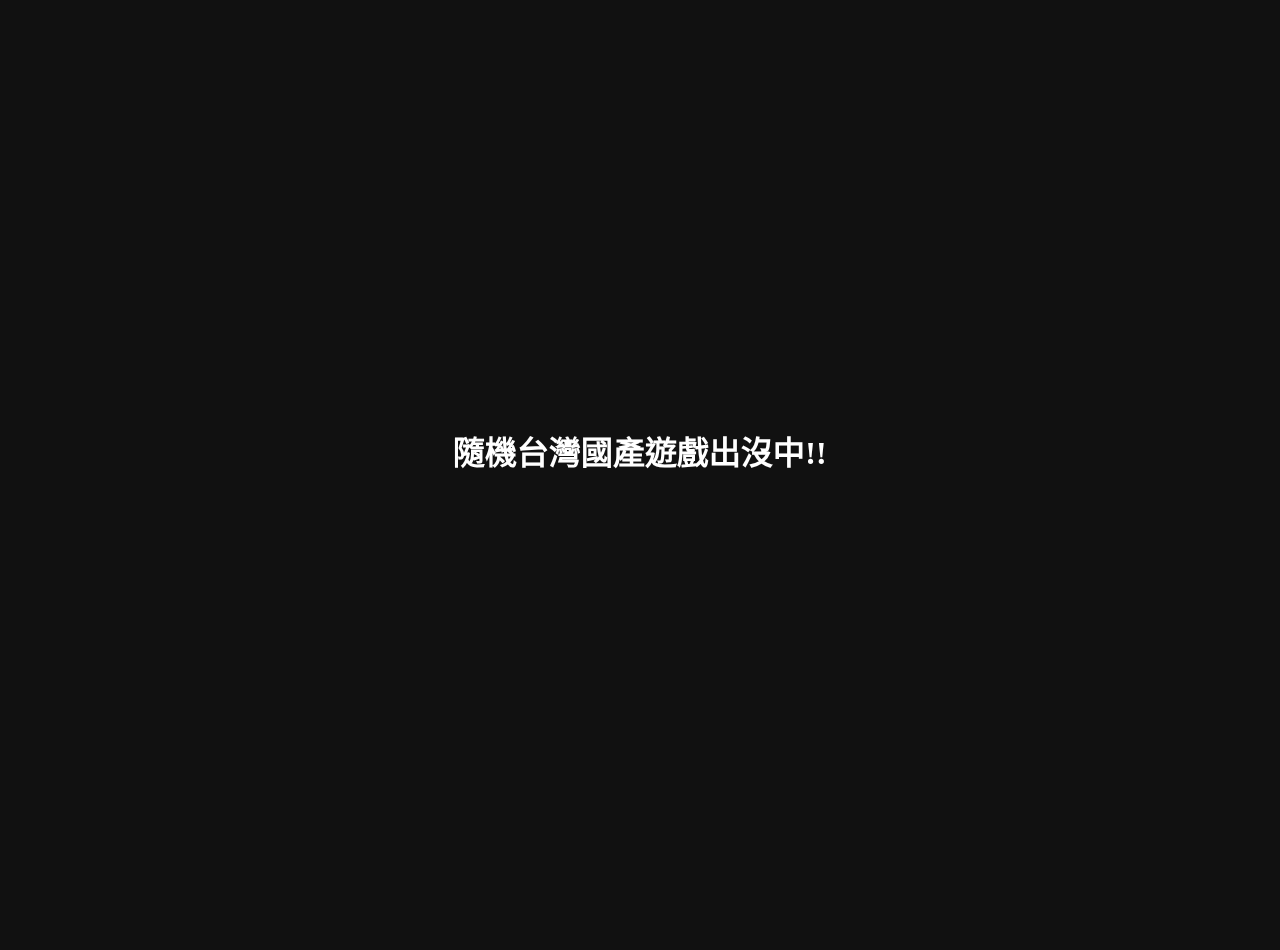
<file: widgetlist.html>
<!DOCTYPE html>
<html lang="zh-TW">
<head>
  <meta charset="UTF-8">
  <title>Steam Widget 無縫滾動 + CSV 與滑鼠效果</title>
  <style>
    /* 基本重置與背景設定 */
    body {
      margin: 0;
      overflow: hidden;
      background: #111;
    }
    /* 每一列容器：固定高度且超出部分隱藏 */
    .row {
      position: relative;
      width: 100%;
      height: 190px; /* 與 widget 高度一致 */
      overflow: hidden;
    }
    /* 滾動容器採用 flex 排列 */
    .scroller {
      display: flex;
    }
    /* 每個 widget 的容器：預設半透明，並有 0.5 秒過渡動畫 */
    .widget-container {
      opacity: 0.5;
      transition: opacity 0.5s ease;
      display: inline-block;
    }
    /* 滑鼠進入時改為不透明 */
    .widget-container.hovered {
      opacity: 1;
    }
    /* 中央 overlay 文字 */
    #overlayText {
      position: fixed;
      top: 50%;
      left: 50%;
      transform: translate(-50%, -50%);
      z-index: 1000;
      font-size: 2em;
      font-weight: bold;
      color: white;
      pointer-events: none;
    }
  </style>
</head>
<body>
  <!-- 畫面中央的 overlay 文字 -->
  <div id="overlayText">隨機台灣國產遊戲出沒中!!</div>
  <script>
    (function() {
      // 定義 widget 的尺寸（依 Steam widget 提供的尺寸）
      const widgetWidth = 646;
      const widgetHeight = 190;
      
      // 根據視窗高度計算需要的列數（每列高度為 widgetHeight）
      const numRows = Math.ceil(window.innerHeight / widgetHeight);
      // 每列產生的 widget 數量：確保單份內容寬度至少超過 2×視窗寬度
      const widgetsPerCopy = Math.ceil((2 * window.innerWidth) / widgetWidth) + 1;
      
      // CSV 資料儲存區與目前資料索引（依序取用，若用完則循環）
      let csvData = [];
      let dataIndex = 0;
      
      // 輔助函式：從 steamLink 中擷取 /app/ 後的數字 ID
      function extractAppId(link) {
        const match = link.match(/\/app\/(\d+)\//);
        return match ? match[1] : null;
      }
      
      // 依序取得 CSV 中的 steam widget URL（若資料不夠，則循環使用）
      function getNextWidgetUrl() {
        if (csvData.length === 0) {
          return "https://store.steampowered.com/widget/2325390/";
        }
        const record = csvData[dataIndex];
        dataIndex = (dataIndex + 1) % csvData.length;
        const appId = extractAppId(record.steamLink);
        return appId 
          ? "https://store.steampowered.com/widget/" + appId + "/"
          : "https://store.steampowered.com/widget/2330650/";
      }
      
      // 建立一個 widget 元件（包含 iframe 與滑鼠事件）
      function createWidget() {
        const widgetContainer = document.createElement('div');
        widgetContainer.className = 'widget-container';
        widgetContainer.style.width = widgetWidth + 'px';
        widgetContainer.style.height = widgetHeight + 'px';
        // 滑鼠事件：進入時加入 .hovered，離開時移除
        widgetContainer.addEventListener('mouseenter', function() {
          widgetContainer.classList.add('hovered');
        });
        widgetContainer.addEventListener('mouseleave', function() {
          widgetContainer.classList.remove('hovered');
        });
        // 建立 iframe，設定正確的 steam widget URL
        const iframe = document.createElement('iframe');
        iframe.src = getNextWidgetUrl();
        iframe.setAttribute('frameborder', '0');
        iframe.width = widgetWidth;
        iframe.height = widgetHeight;
        // 為讓滑鼠事件由容器接收，將 iframe 的 pointer-events 關閉
        iframe.style.pointerEvents = 'none';
        widgetContainer.appendChild(iframe);
        return widgetContainer;
      }
      
      // 建立一份內容容器，內含 widgetsPerCopy 個 widget 元件
      function createContent() {
        const content = document.createElement('div');
        content.style.display = 'flex';
        for (let j = 0; j < widgetsPerCopy; j++) {
          content.appendChild(createWidget());
        }
        return content;
      }
      
      // 用來存放每一列的滾動動畫資訊
      const marqueeRows = [];
      
      // 讀取並解析同目錄下的 CSV 檔案
      fetch('cards4.csv')
        .then(response => response.text())
        .then(csvText => {
          const lines = csvText.trim().split('\n');
          if (lines.length < 2) {
            console.error("CSV 檔案資料不足");
            return;
          }
          // 第一行為標題，從第二行開始解析
          const dataRows = lines.slice(1).filter(line => line.trim() !== '');
          csvData = dataRows.map(line => {
            const parts = line.split(',');
            return {
              steamLink: parts[0].trim(),
              title_en: parts[1] ? parts[1].trim() : '',
              title_zh: parts[2] ? parts[2].trim() : '',
              title_ja: parts[3] ? parts[3].trim() : ''
            };
          });
          
          // 為每一列建立滾動內容
          for (let i = 0; i < numRows; i++) {
            // 建立 row 容器
            const row = document.createElement('div');
            row.className = 'row';
            
            // 建立 scroller 容器，後續用來做水平位移
            const scroller = document.createElement('div');
            scroller.className = 'scroller';
            
            // 建立單份內容（內容寬度至少超過 2×視窗寬度）
            const content = createContent();
            // 複製一份內容，兩份連在一起達成無縫循環效果
            const contentClone = content.cloneNode(true);
            scroller.appendChild(content);
            scroller.appendChild(contentClone);
            
            // 將 scroller 放入 row，再加入文件
            row.appendChild(scroller);
            document.body.appendChild(row);
            
            // 取得單份內容的寬度（用以判斷重置條件）
            const contentWidth = content.offsetWidth;
            
            // 設定本列移動方向：偶數列向左 (-1)，奇數列向右 (+1)
            const direction = (i % 2 === 0) ? -1 : 1;
            // 設定每次更新移動的像素數（可依需求調整速度）
            const speed = 1; // 每幀移動 1 pixel
            
            // 將本列的動畫資訊儲存起來
            marqueeRows.push({
              scroller: scroller,
              offset: 0,
              direction: direction,
              speed: speed,
              contentWidth: contentWidth
            });
          }
          
          // 啟動動畫迴圈
          requestAnimationFrame(animate);
        })
        .catch(err => {
          console.error("載入 CSV 檔案失敗:", err);
        });
      
      // 動畫迴圈：每次更新各列的 scroller transform
      function animate() {
        marqueeRows.forEach(function(row) {
          // 更新位移值
          row.offset += row.direction * row.speed;
          // 若向左移動且 offset 小於等於 -contentWidth，則重置 offset
          if (row.direction < 0 && row.offset <= -row.contentWidth) {
            row.offset += row.contentWidth;
          }
          // 若向右移動且 offset 大於等於 contentWidth，則重置 offset
          if (row.direction > 0 && row.offset >= row.contentWidth) {
            row.offset -= row.contentWidth;
          }
          // 更新 scroller 的 transform
          row.scroller.style.transform = 'translateX(' + row.offset + 'px)';
        });
        requestAnimationFrame(animate);
      }
      
    })();
  </script>
</body>
</html>
</file>
